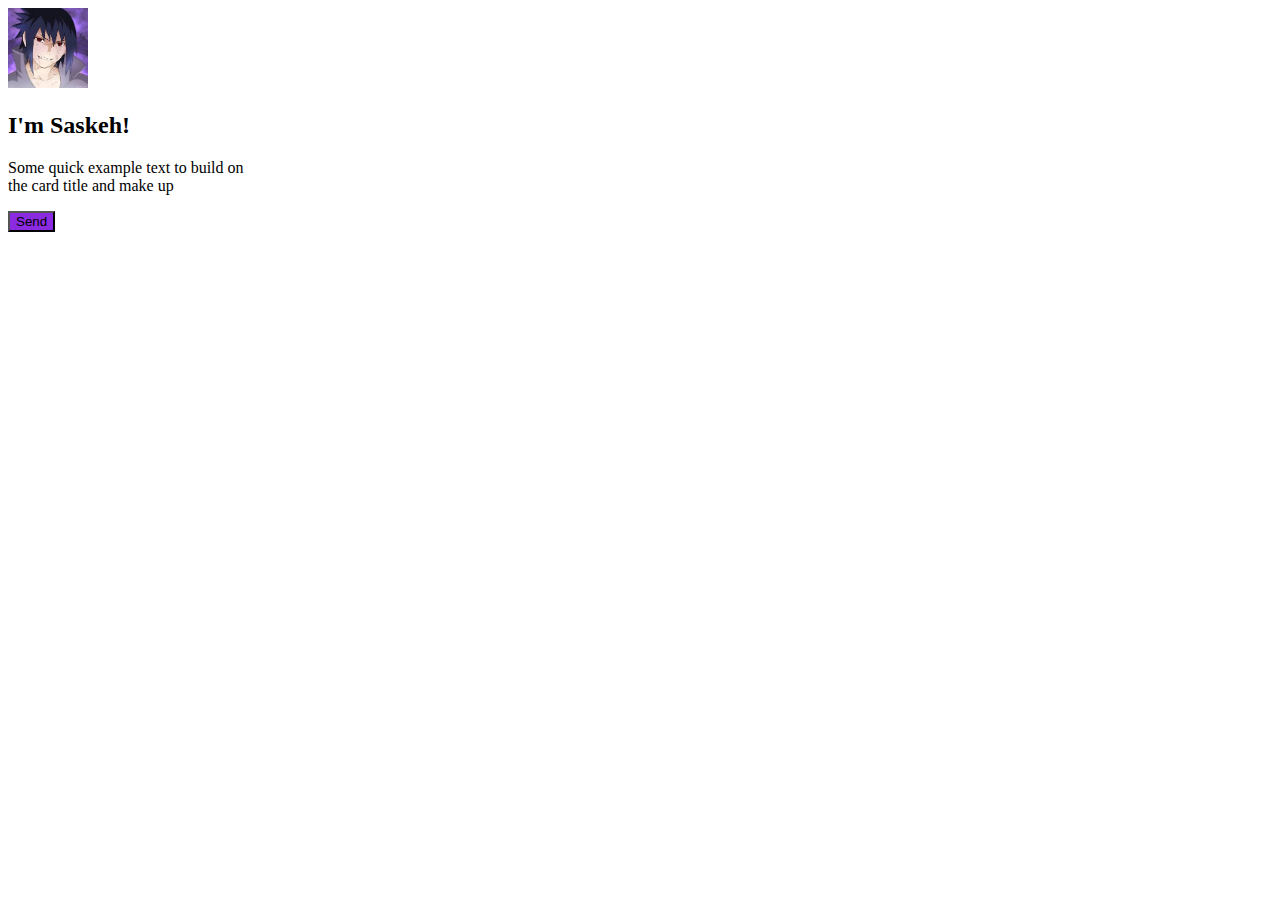
<file: test.html>
<!DOCTYPE html>
<html lang="en">
  <head>
    <meta charset="utf-8" />
    <meta name="viewport" content="width=device-width, initial-scale=1" />
    <title>Bootstrap demo</title>
    <link
      href="https://cdn.jsdelivr.net/npm/bootstrap@5.3.8/dist/css/bootstrap.min.css"
      rel="stylesheet"
      integrity="sha384-sRIl4kxILFvY47J16cr9ZwB07vP4J8+LH7qKQnuqkuIAvNWLzeN8tE5YBujZqJLB"
      crossorigin="anonymous"
    />
  </head>
  <body>
    <div class="container d-flex justify-content-center">
      <div class="card" style="width: 250px; height: 300px">
        <img
          src="image/saskeh.jfif"
          class="mx-auto mt-2 rounded-circle"
          alt=""
          style="width:80px; height:80px;"
        />
        <div class="card-body">
          <h2 class="card-title text-center">I'm Saskeh!</h2>
          <p class="card-text text-center">
            Some quick example text to build on the card title and make up
          </p>
          <div class="text-center mt-2">
            <button type="button" class="btn btn-primary p-2 w-50" style="background-color:blueviolet;">Send</button>
          </div>
        </div>
      </div>
    </div>
    <script
      src="https://cdn.jsdelivr.net/npm/bootstrap@5.3.8/dist/js/bootstrap.bundle.min.js"
      integrity="sha384-FKyoEForCGlyvwx9Hj09JcYn3nv7wiPVlz7YYwJrWVcXK/BmnVDxM+D2scQbITxI"
      crossorigin="anonymous"
    ></script>
  </body>
</html>
</file>
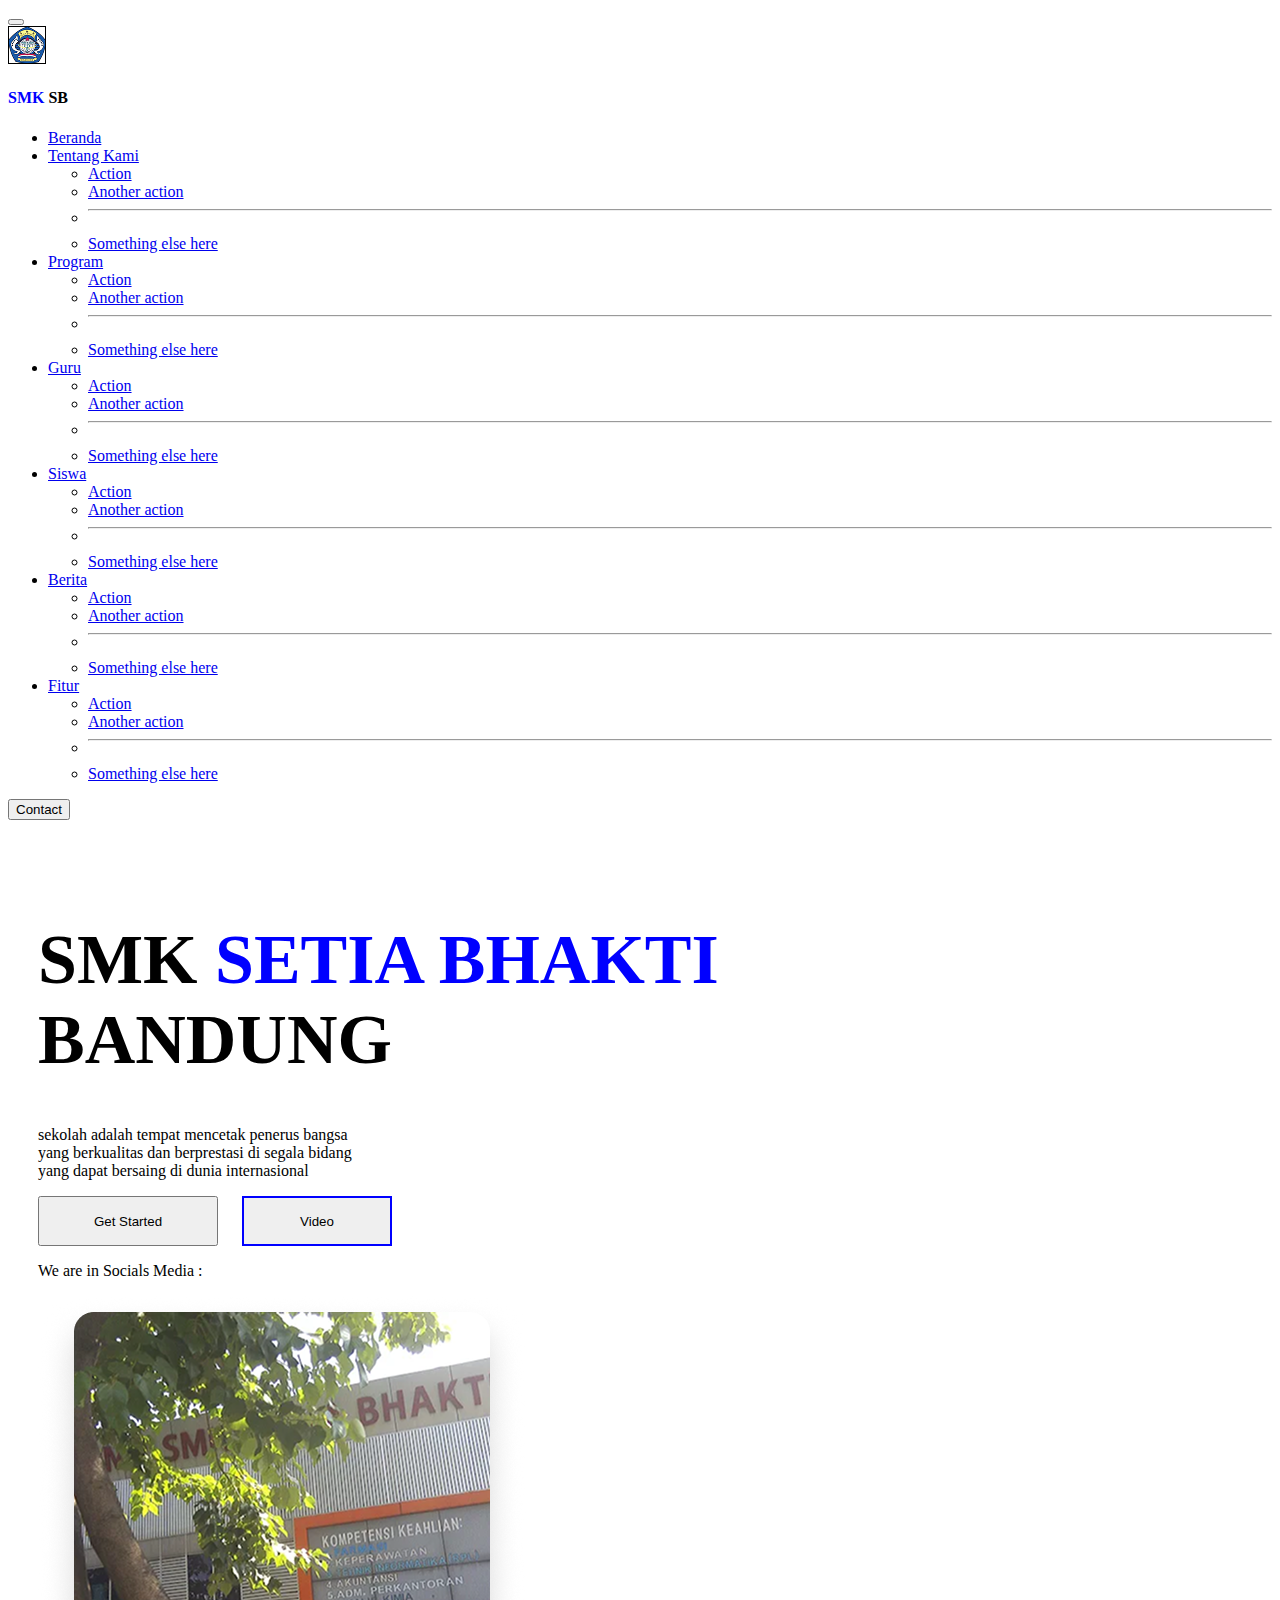
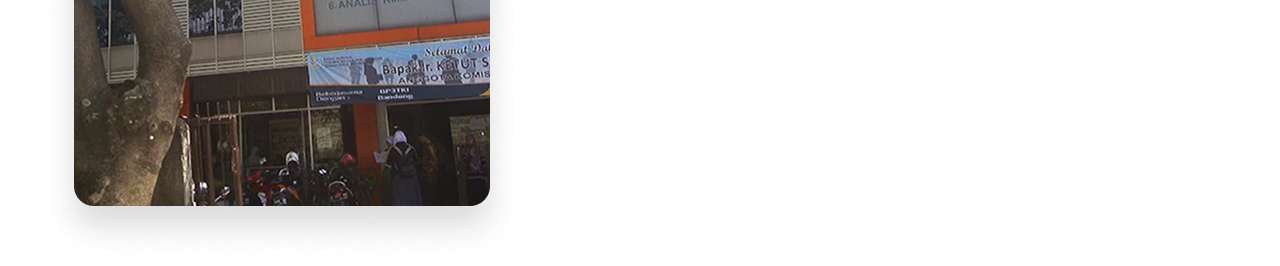
<file: test2.html>
<!DOCTYPE html>
<html lang="en">
  <head>
    <meta charset="utf-8" />
    <meta name="viewport" content="width=device-width, initial-scale=1" />
    <title>Bootstrap demo</title>
    <link
      href="https://cdn.jsdelivr.net/npm/bootstrap@5.3.8/dist/css/bootstrap.min.css"
      rel="stylesheet"
      integrity="sha384-sRIl4kxILFvY47J16cr9ZwB07vP4J8+LH7qKQnuqkuIAvNWLzeN8tE5YBujZqJLB"
      crossorigin="anonymous"
    />
    <style>
      span {
        color: blue;
      }
      #hero {
        height: 100vh;
      }
      .text {
        margin-left: 30px;
        margin-top: 100px;
      }
      p {
        font-size: medium;
      }
      h1 {
        font-weight: 700;
        font-size: 70px;
      }
      h4 {
        font-weight: 700;
      }
      .button2 {
        width: 150px;
        height: 50px;
        margin-left: 20px;
        border: 2px solid blue;
      }
      .fot-banner{
        width: 400px;
        height: 450px;
      
      }
      .button1{
        width: 180px;
        height: 50px;
      }
    </style>
  </head>

  <body>
    <nav class="navbar navbar-expand-lg bg-body-tertiary">
      <div class="container">
        <button
          class="navbar-toggler"
          type="button"
          data-bs-toggle="collapse"
          data-bs-target="#navbarSupportedContent"
          aria-controls="navbarSupportedContent"
          aria-expanded="false"
          aria-label="Toggle navigation"
        >
          <span class="navbar-toggler-icon"></span>
        </button>
        <div class="collapse navbar-collapse" id="navbarSupportedContent">
          <img src="image/sb.png" alt="" class="me-4" />
          <h4 class="my-auto"><span>SMK</span> SB</h4>
          <ul class="navbar-nav me-auto mb-2 mb-lg-0 mx-auto">
            <li class="nav-item">
              <a class="nav-link active" aria-current="page" href="#"
                >Beranda</a
              >
            </li>
            <li class="nav-item dropdown">
              <a
                class="nav-link dropdown-toggle"
                href="#"
                role="button"
                data-bs-toggle="dropdown"
                aria-expanded="false"
              >
                Tentang Kami
              </a>
              <ul class="dropdown-menu">
                <li><a class="dropdown-item" href="#">Action</a></li>
                <li><a class="dropdown-item" href="#">Another action</a></li>
                <li><hr class="dropdown-divider" /></li>
                <li>
                  <a class="dropdown-item" href="#">Something else here</a>
                </li>
              </ul>
            </li>
            <li class="nav-item dropdown">
              <a
                class="nav-link dropdown-toggle"
                href="#"
                role="button"
                data-bs-toggle="dropdown"
                aria-expanded="false"
              >
                Program
              </a>
              <ul class="dropdown-menu">
                <li><a class="dropdown-item" href="#">Action</a></li>
                <li><a class="dropdown-item" href="#">Another action</a></li>
                <li><hr class="dropdown-divider" /></li>
                <li>
                  <a class="dropdown-item" href="#">Something else here</a>
                </li>
              </ul>
            </li>
            <li class="nav-item dropdown">
              <a
                class="nav-link dropdown-toggle"
                href="#"
                role="button"
                data-bs-toggle="dropdown"
                aria-expanded="false"
              >
                Guru
              </a>
              <ul class="dropdown-menu">
                <li><a class="dropdown-item" href="#">Action</a></li>
                <li><a class="dropdown-item" href="#">Another action</a></li>
                <li><hr class="dropdown-divider" /></li>
                <li>
                  <a class="dropdown-item" href="#">Something else here</a>
                </li>
              </ul>
            </li>
            <li class="nav-item dropdown">
              <a
                class="nav-link dropdown-toggle"
                href="#"
                role="button"
                data-bs-toggle="dropdown"
                aria-expanded="false"
              >
                Siswa
              </a>
              <ul class="dropdown-menu">
                <li><a class="dropdown-item" href="#">Action</a></li>
                <li><a class="dropdown-item" href="#">Another action</a></li>
                <li><hr class="dropdown-divider" /></li>
                <li>
                  <a class="dropdown-item" href="#">Something else here</a>
                </li>
              </ul>
            </li>
            <li class="nav-item dropdown">
              <a
                class="nav-link dropdown-toggle"
                href="#"
                role="button"
                data-bs-toggle="dropdown"
                aria-expanded="false"
              >
                Berita
              </a>
              <ul class="dropdown-menu">
                <li><a class="dropdown-item" href="#">Action</a></li>
                <li><a class="dropdown-item" href="#">Another action</a></li>
                <li><hr class="dropdown-divider" /></li>
                <li>
                  <a class="dropdown-item" href="#">Something else here</a>
                </li>
              </ul>
            </li>
            <li class="nav-item dropdown">
              <a
                class="nav-link dropdown-toggle"
                href="#"
                role="button"
                data-bs-toggle="dropdown"
                aria-expanded="false"
              >
                Fitur
              </a>
              <ul class="dropdown-menu">
                <li><a class="dropdown-item" href="#">Action</a></li>
                <li><a class="dropdown-item" href="#">Another action</a></li>
                <li><hr class="dropdown-divider" /></li>
                <li>
                  <a class="dropdown-item" href="#">Something else here</a>
                </li>
              </ul>
            </li>
          </ul>
          <form class="d-flex">
            <button type="button" class="btn btn-primary rounded-3">
              Contact
            </button>
          </form>
        </div>
      </div>
    </nav>
    <section id="hero">
      <div class="container">
        <div class="text row">
          <div class="col-md-8">
            <h1>
              SMK <span>SETIA BHAKTI</span><br />
              BANDUNG
            </h1>
            <p>
              sekolah adalah tempat mencetak penerus bangsa <br />
              yang berkualitas dan berprestasi di segala bidang <br />
              yang dapat bersaing di dunia internasional
            </p>
            <div class="tombol d-flex">
              <button type="button" class="button1 btn btn-primary rounded-3 mt-5">
                Get Started
              </button>
              <button class="button2 mt-5 rounded-3 text-center">Video</button>
            </div>
            <p class="mt-5">We are in Socials Media :</p>
          </div>
          <div class="col-md-4">
            <div class="fot-banner">
                <img src="image/sblook.png" alt="" class="w-100" >
            </div>
          </div>
        </div>
      </div>
    </section>
    <script
      src="https://cdn.jsdelivr.net/npm/bootstrap@5.3.8/dist/js/bootstrap.bundle.min.js"
      integrity="sha384-FKyoEForCGlyvwx9Hj09JcYn3nv7wiPVlz7YYwJrWVcXK/BmnVDxM+D2scQbITxI"
      crossorigin="anonymous"
    ></script>
  </body>
</html>
</file>
